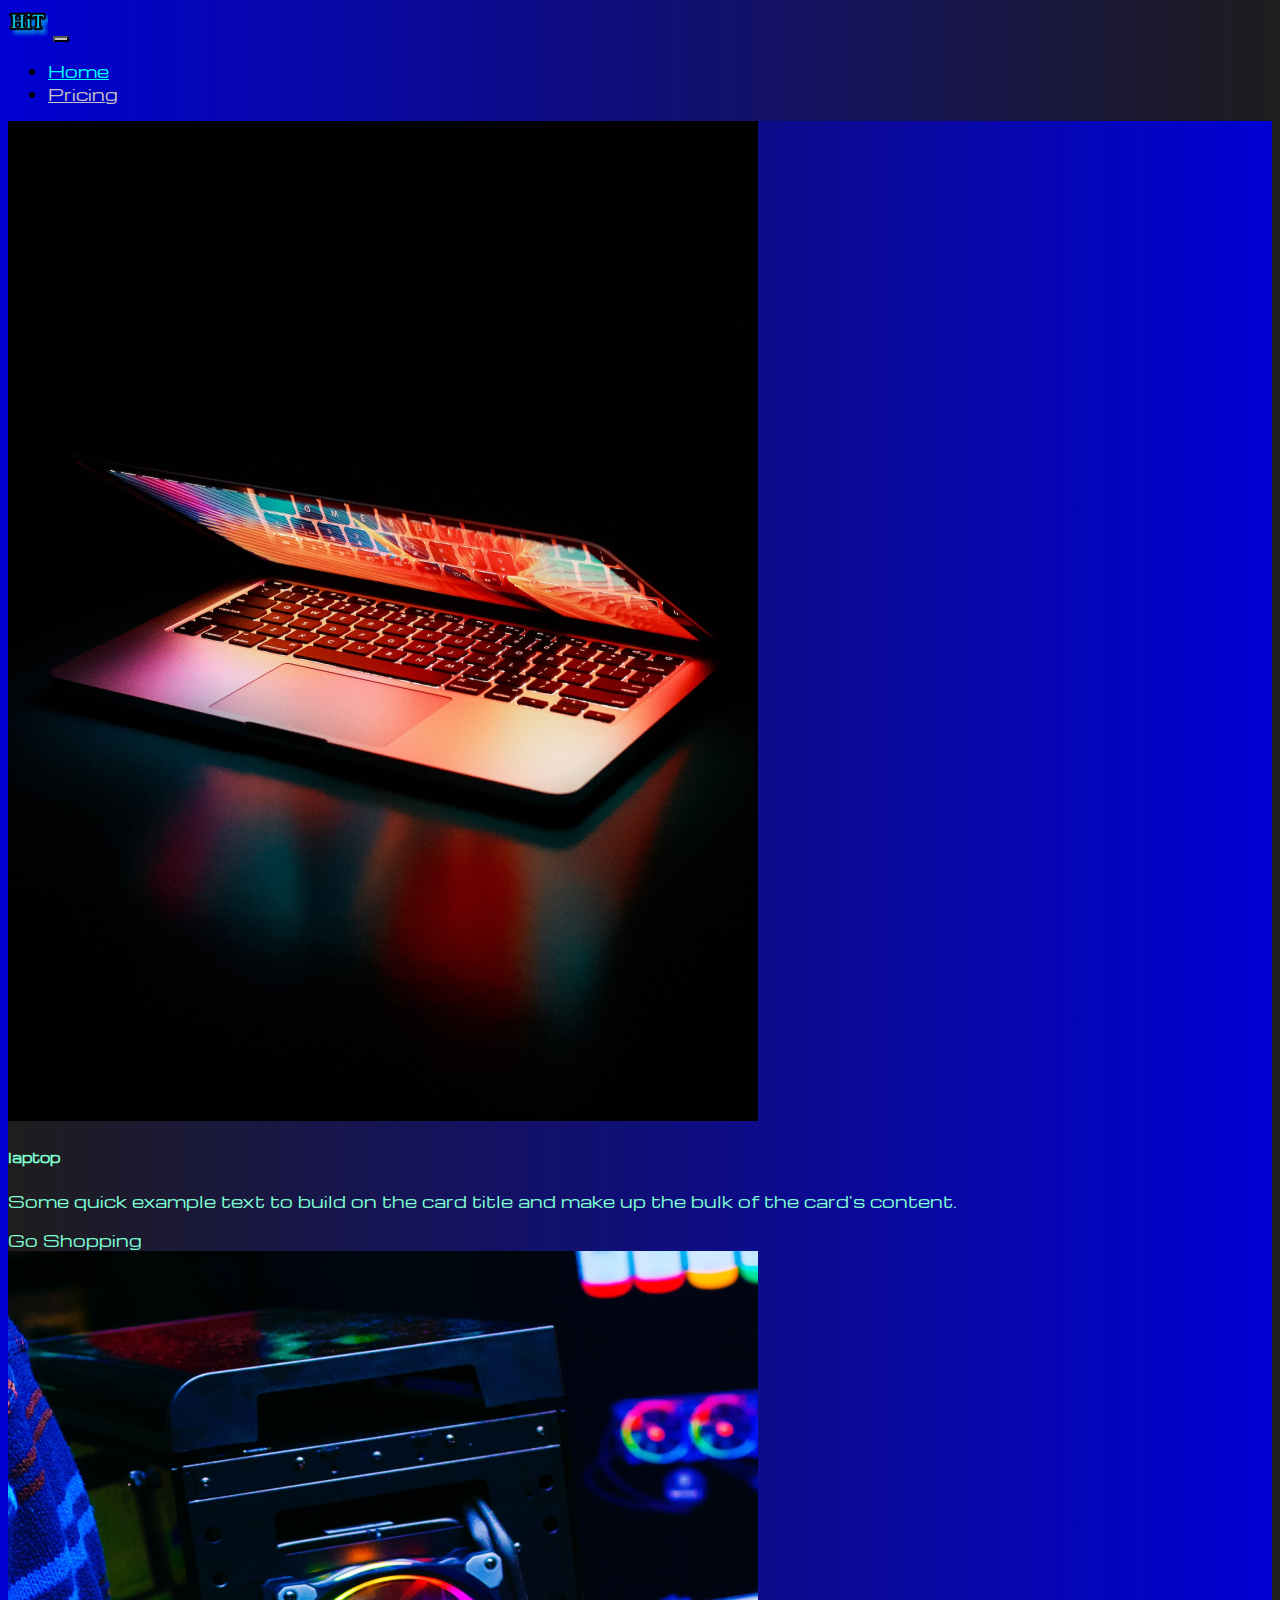
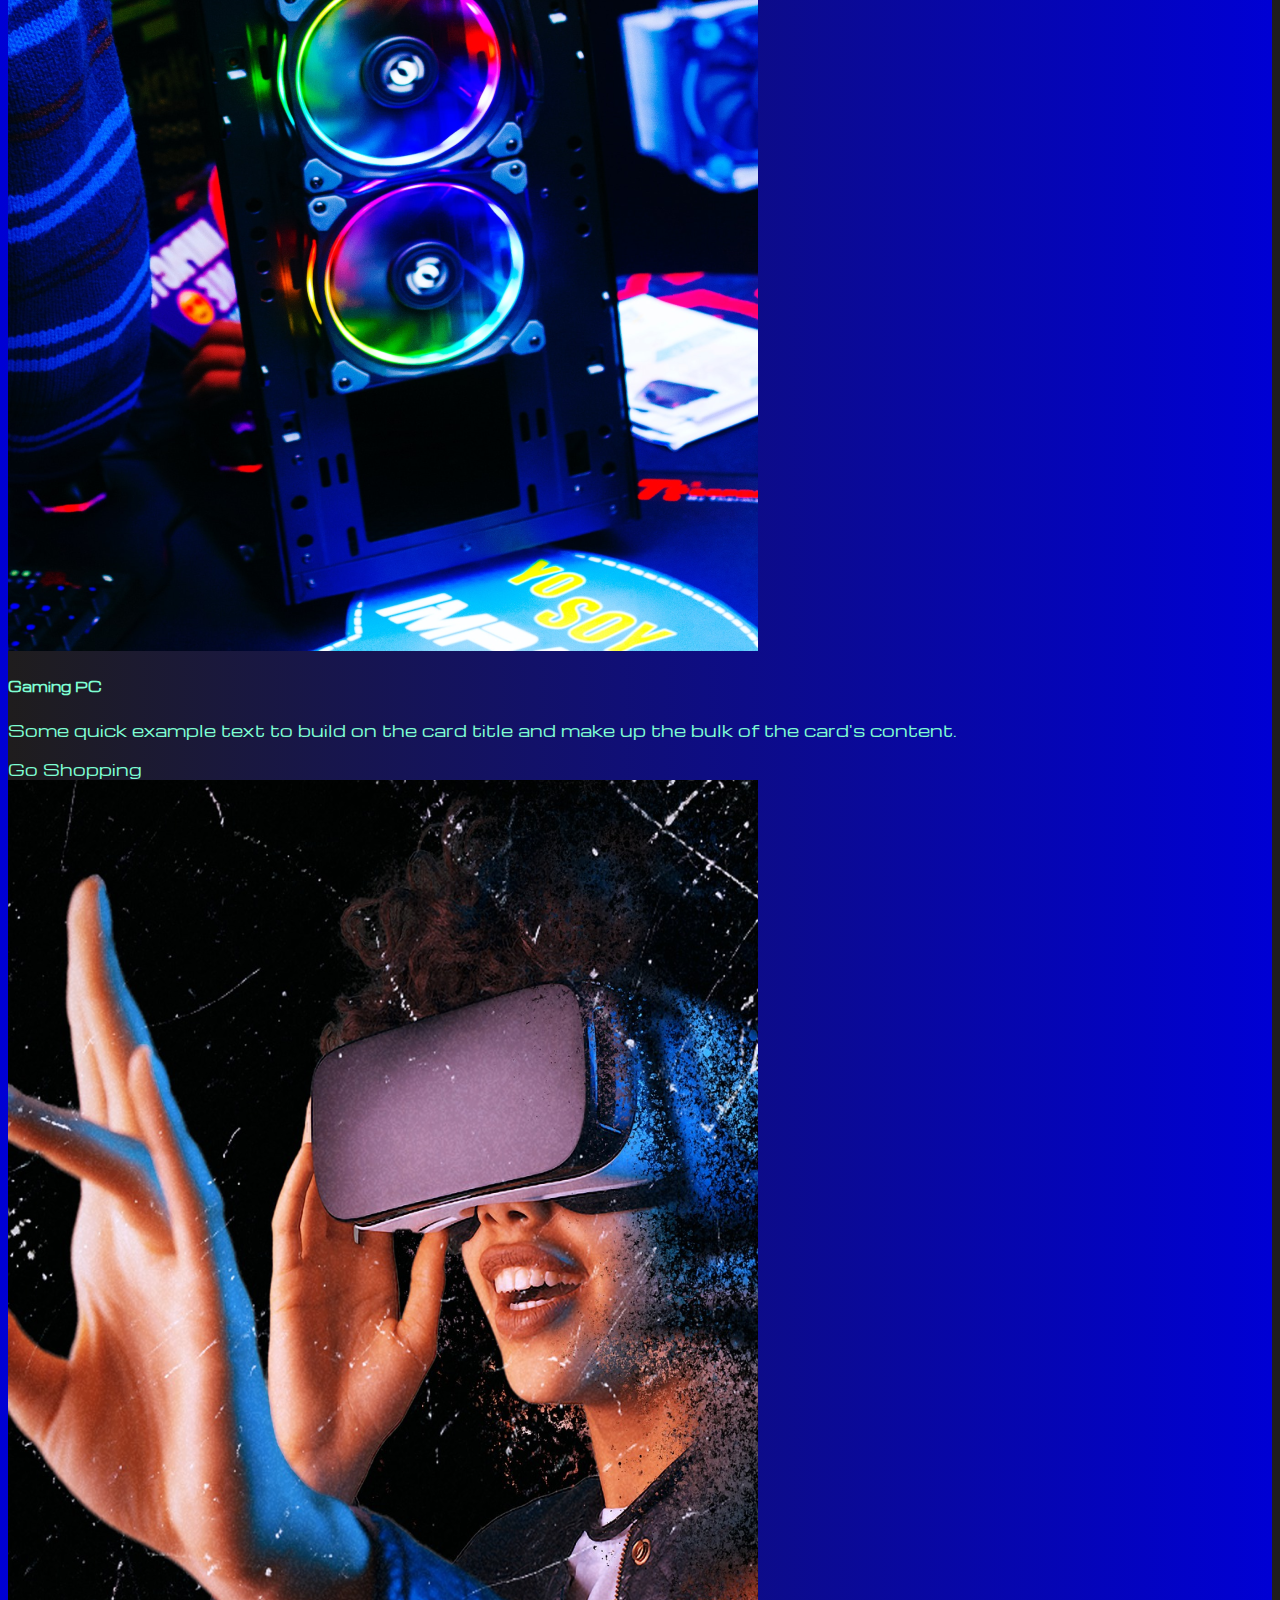
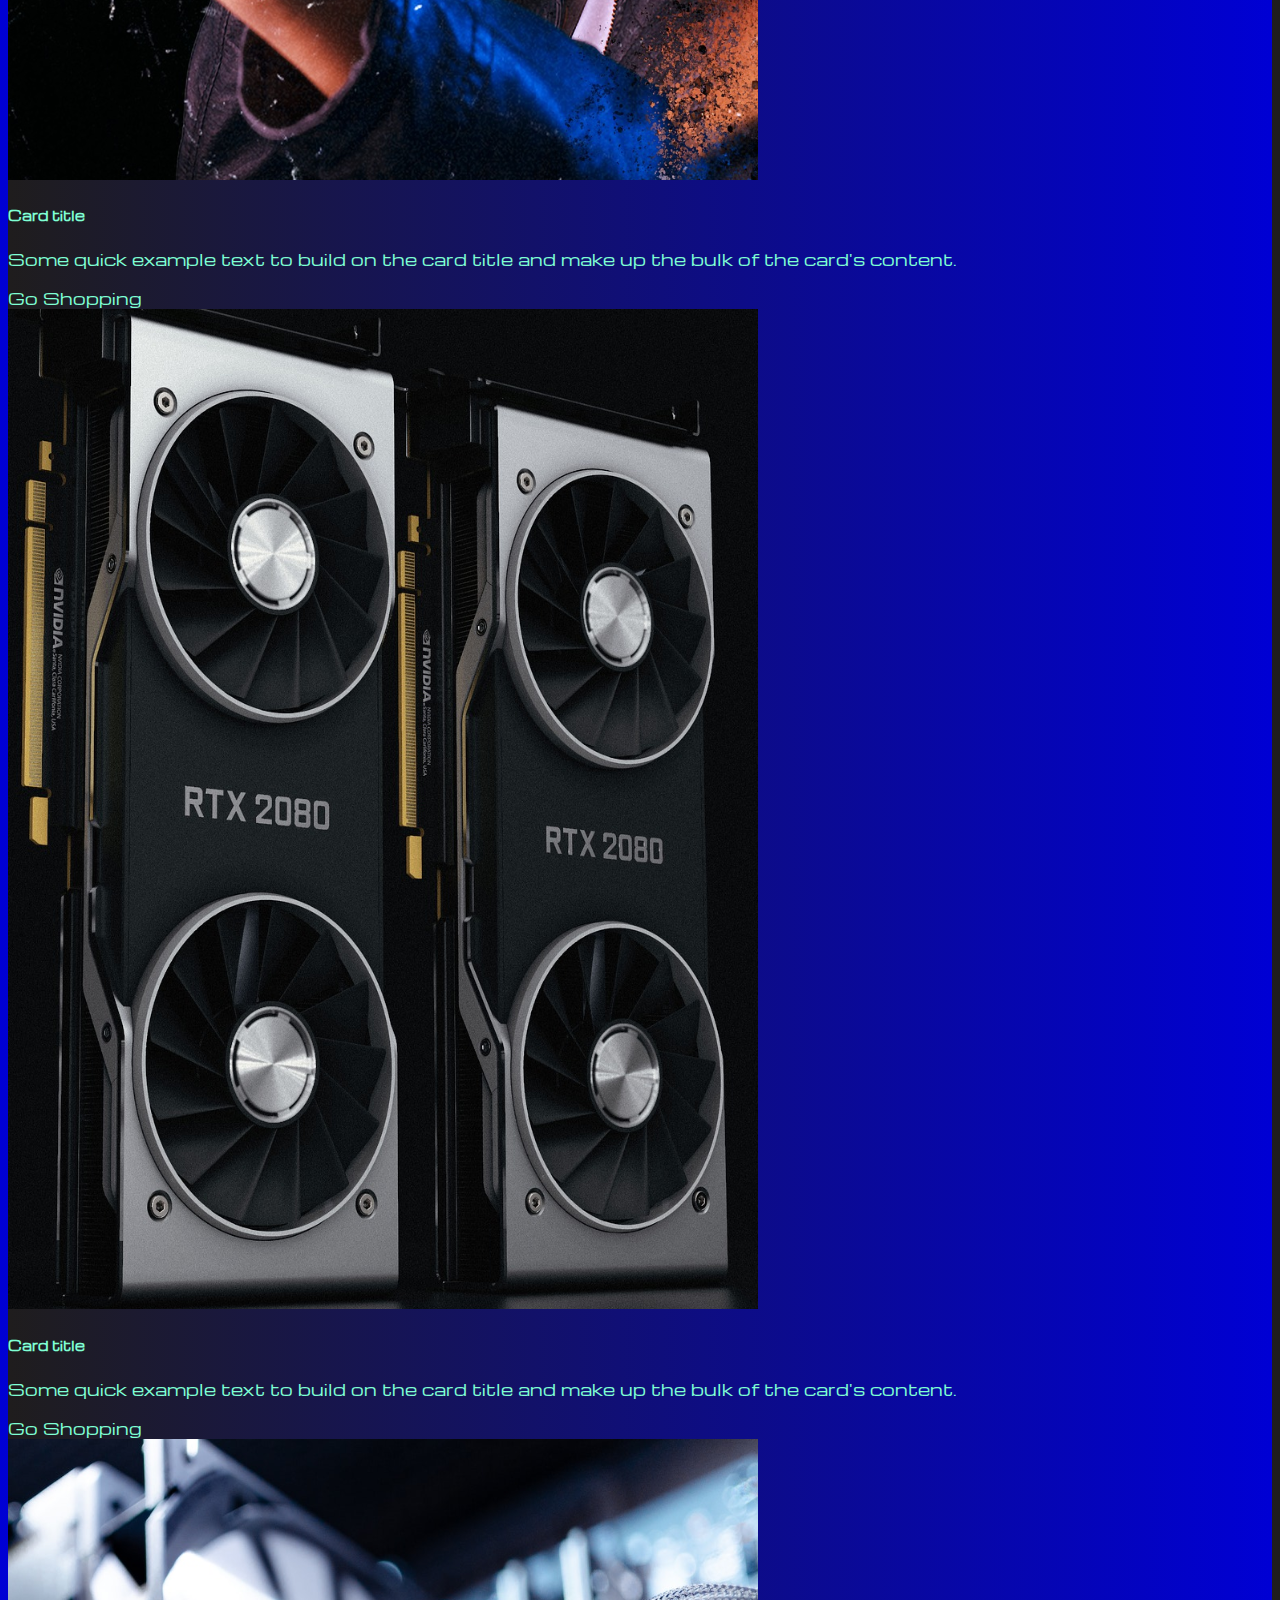
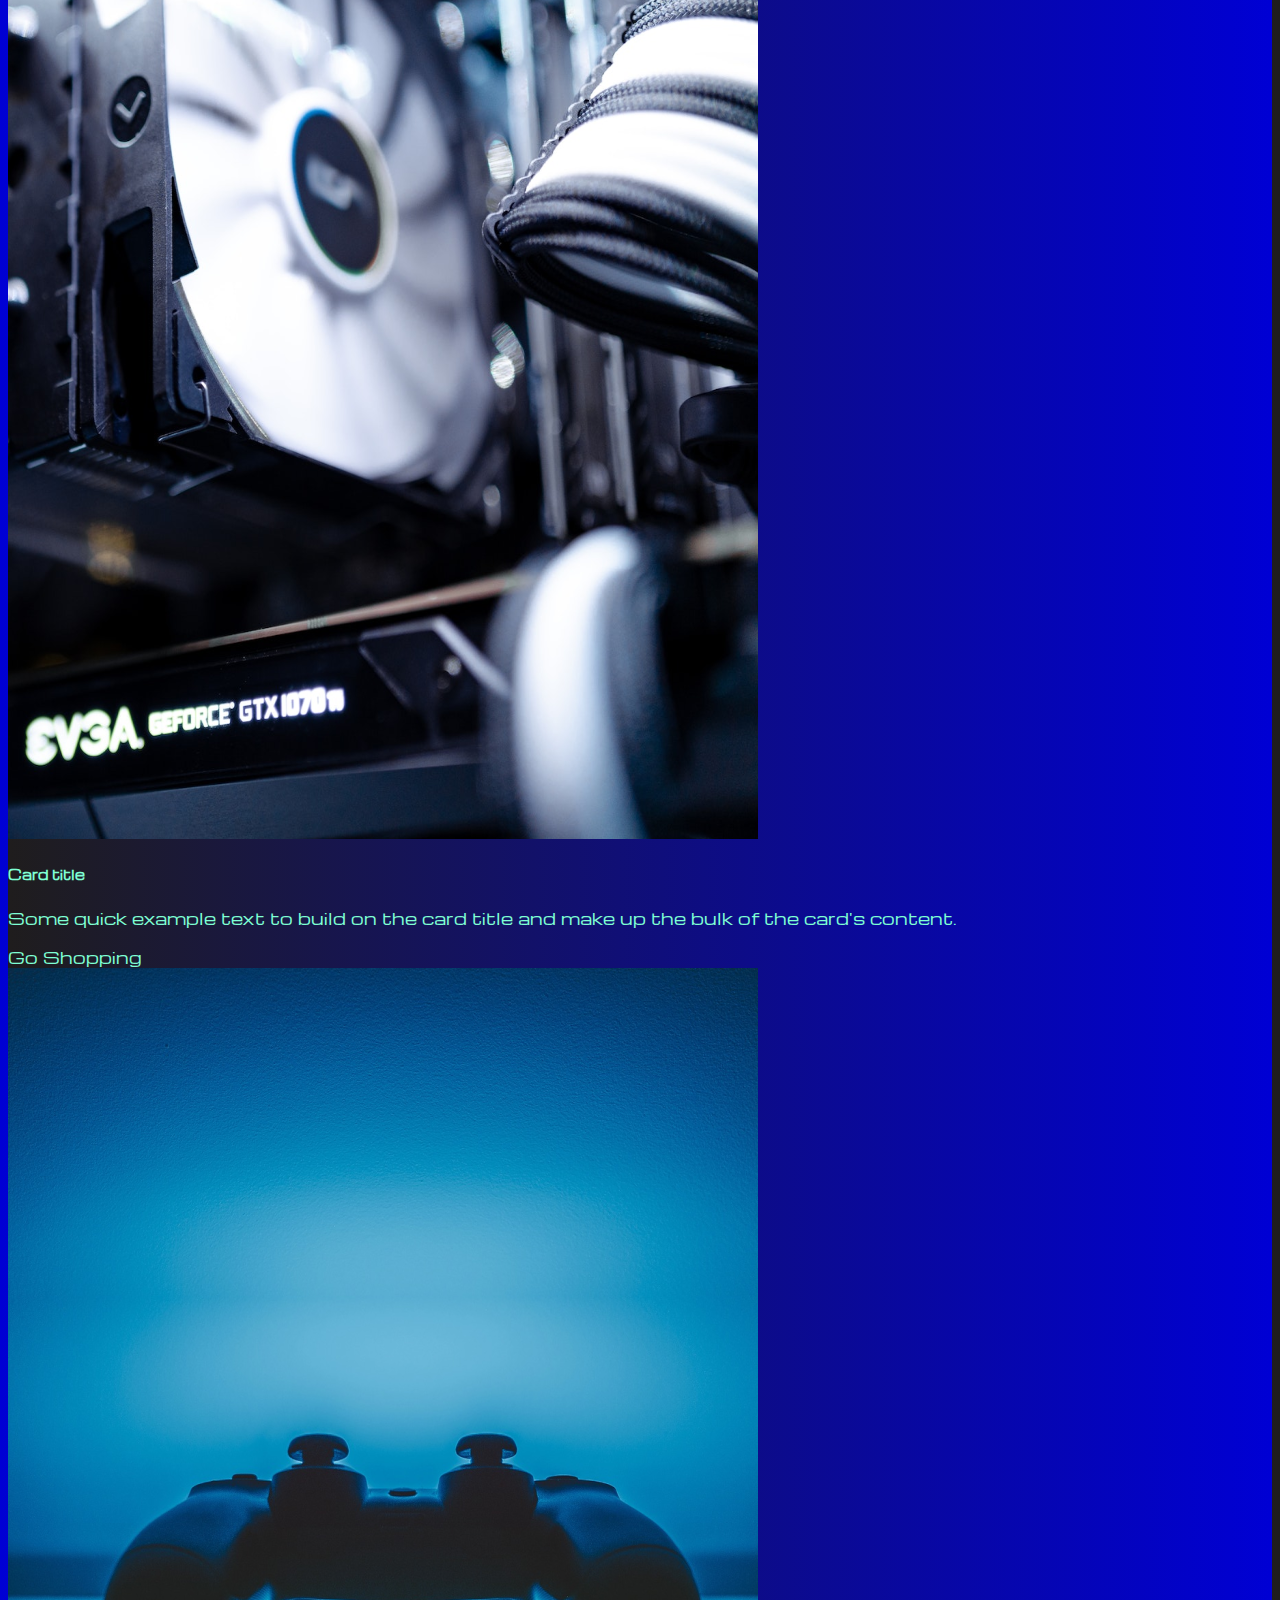
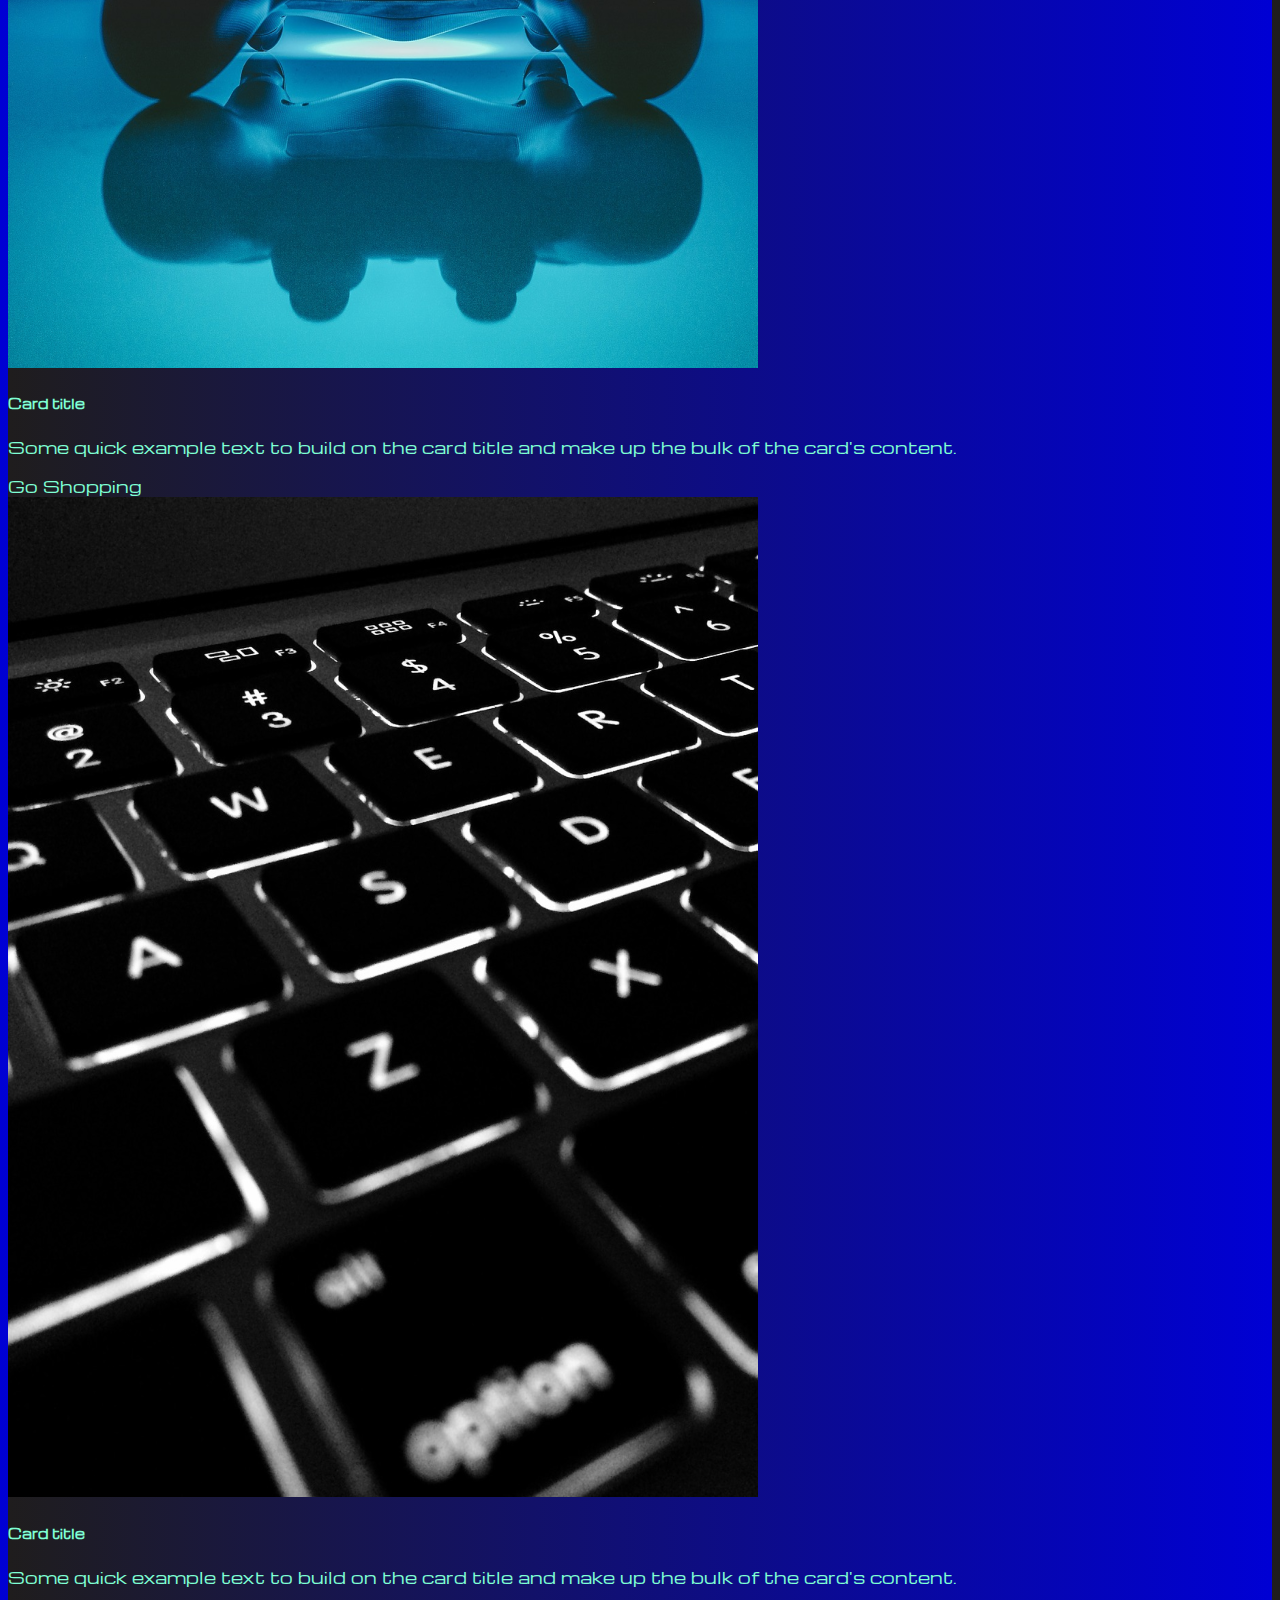
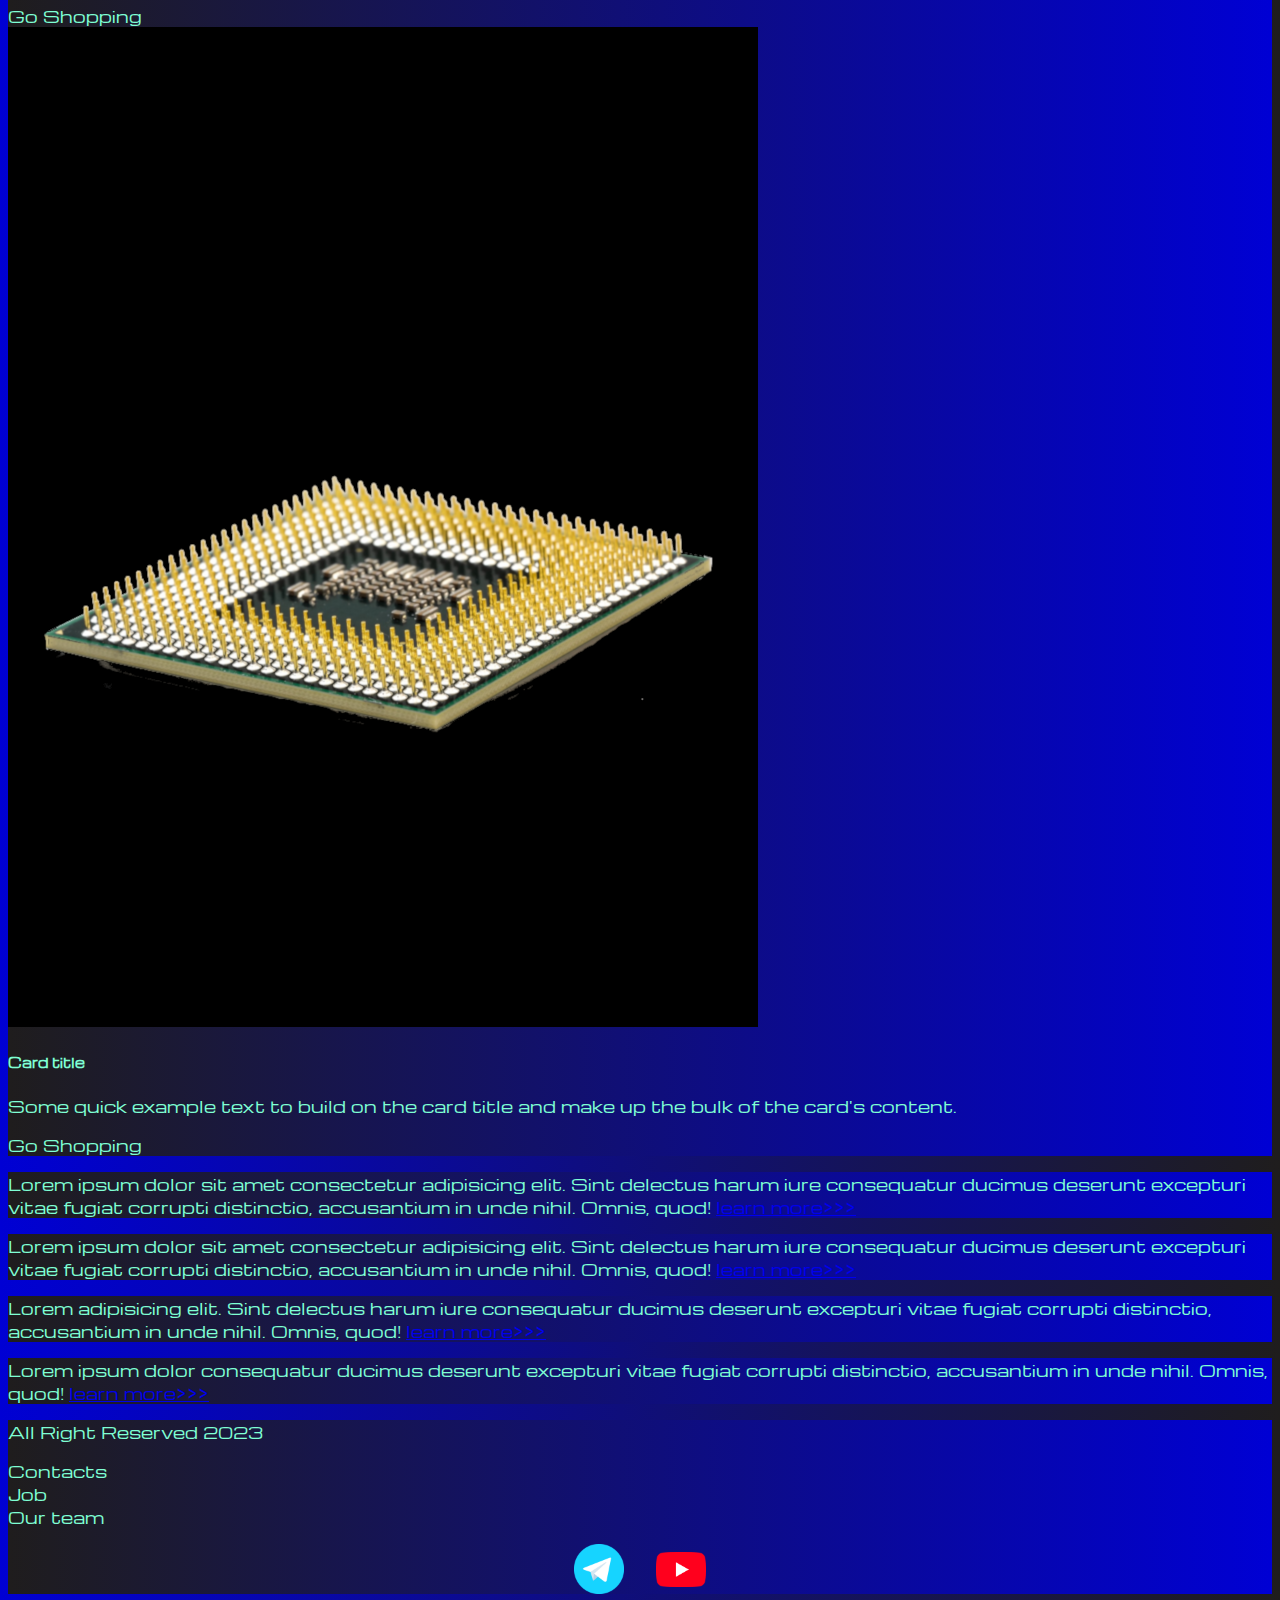
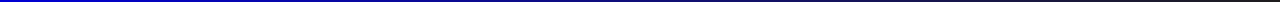
<file: pricing.html>
<!DOCTYPE html>
<html lang="en">

<head>
    <meta charset="UTF-8" />
    <meta http-equiv="X-UA-Compatible" content="IE=edge" />
    <meta name="viewport" content="width=device-width, initial-scale=1.0" />
    <link href="https://cdn.jsdelivr.net/npm/bootstrap@5.3.0-alpha1/dist/css/bootstrap.min.css" rel="stylesheet"
        integrity="sha384-GLhlTQ8iRABdZLl6O3oVMWSktQOp6b7In1Zl3/Jr59b6EGGoI1aFkw7cmDA6j6gD" crossorigin="anonymous" />
    <link rel="stylesheet" href="sourse/styles/my.css">
    <title>Document</title>
</head>

<body>
    <header>
        <nav class="navbar navbar-expand-lg bg-dark">
            <div class="container-fluid">
                <a class="navbar-brand" href="index.html"><img src="sourse/files/logo.png" alt=""></a>
                <button class="navbar-toggler" type="button" data-bs-toggle="collapse" data-bs-target="#navbarNav"
                    aria-controls="navbarNav" aria-expanded="false" aria-label="Toggle navigation">
                    <span class="navbar-toggler-icon"></span>
                </button>
                <div class="collapse navbar-collapse" id="navbarNav">
                    <ul class="navbar-nav">
                        <li class="nav-item">
                            <a class="nav-link " aria-current="page" href="index.html">Home</a>
                        </li>
                        <li class="nav-item">
                            <a class="nav-link active" href="pricing.html">Pricing</a>
                        </li>
                    </ul>
                </div>
            </div>
        </nav>
    </header>
    <section>
        <div class="container-fluid mt-4">
            <div class="row">
                <div class="col-lg-1">
                </div>
                <div class="col-lg-8 col-md-12"> 
                    <div class="row">
                        <div class="col-lg-4 col-md-6 mt-4">
                            <div class="card">
                                <a href="#"><img src="sourse/images/laptop.png" class="card-img-top" alt="laptop"></a>
                                <div class="card-body">
                                    <h5 class="card-title"><a href="#">laptop</a></h5>
                                    <p class="card-text"><a href="#">
                                        Some quick example text to build on the card title and make up
                                            the bulk
                                            of the card's content.
                                    </a></p>
                                    <a href="#" class="btn btn-primary">Go Shopping</a>
                                </div>
                            </div>
                        </div>
                        <div class="col-lg-4 col-md-6 mt-4">
                            <div class="card">
                                <img src="sourse/images/gaming pc.png" class="card-img-top" alt="...">
                                <div class="card-body">
                                    <h5 class="card-title">Gaming PC</h5>
                                    <p class="card-text">Some quick example text to build on the card title and make up
                                        the bulk
                                        of the card's content.</p>
                                    <a href="#" class="btn btn-primary">Go Shopping</a>
                                </div>
                            </div>
                        </div>
                        <div class="col-lg-4 col-md-6 mt-4">
                            <div class="card">
                                <img src="sourse/images/vr.png" class="card-img-top" alt="...">
                                <div class="card-body">
                                    <h5 class="card-title">Card title</h5>
                                    <p class="card-text">Some quick example text to build on the card title and make up
                                        the bulk
                                        of the card's content.</p>
                                    <a href="#" class="btn btn-primary">Go Shopping</a>
                                </div>
                            </div>
                        </div>
                        <div class="col-lg-4 col-md-6 mt-4">
                            <div class="card">
                                <img src="sourse/images/gpu.png" class="card-img-top" alt="...">
                                <div class="card-body">
                                    <h5 class="card-title">Card title</h5>
                                    <p class="card-text">Some quick example text to build on the card title and make up
                                        the bulk
                                        of the card's content.</p>
                                    <a href="#" class="btn btn-primary">Go Shopping</a>
                                </div>
                            </div>
                        </div>
                        <div class="col-lg-4 col-md-6 mt-4">
                            <div class="card">
                                <img src="sourse/images/other.png" class="card-img-top" alt="...">
                                <div class="card-body">
                                    <h5 class="card-title">Card title</h5>
                                    <p class="card-text">Some quick example text to build on the card title and make up
                                        the bulk
                                        of the card's content.</p>
                                    <a href="#" class="btn btn-primary">Go Shopping</a>
                                </div>
                            </div>
                        </div>
                        <div class="col-lg-4 col-md-6 mt-4">
                            <div class="card">
                                <img src="sourse/images/controller.png" class="card-img-top" alt="...">
                                <div class="card-body">
                                    <h5 class="card-title">Card title</h5>
                                    <p class="card-text">Some quick example text to build on the card title and make up
                                        the bulk
                                        of the card's content.</p>
                                    <a href="#" class="btn btn-primary">Go Shopping</a>
                                </div>
                            </div>
                        </div>
                        <div class="col-lg-4 col-md-6 mt-4 ">
                            <div class="card">
                                <img src="sourse/images/acc.png" class="card-img-top" alt="...">
                                <div class="card-body">
                                    <h5 class="card-title">Card title</h5>
                                    <p class="card-text">Some quick example text to build on the card title and make up
                                        the bulk
                                        of the card's content.</p>
                                    <a href="#" class="btn btn-primary">Go Shopping</a>
                                </div>
                            </div>
                        </div>
                        <div class="col-lg-4 col-md-6 mt-4 ">
                            <div class="card">
                                <img src="sourse/images/cpu.png" class="card-img-top" alt="...">
                                <div class="card-body">
                                    <h5 class="card-title">Card title</h5>
                                    <p class="card-text">Some quick example text to build on the card title and make up
                                        the bulk
                                        of the card's content.</p>
                                    <a href="#" class="btn btn-primary">Go Shopping</a>
                                </div>
                            </div>
                        </div>
                    </div>
                </div>
                <div class="col-lg-3 col-md-12">
                        <div class="row px-2">
                            <div class="col-lg-12 sidebar my-4">
                                <p>Lorem ipsum dolor sit amet consectetur adipisicing elit. Sint delectus harum iure consequatur ducimus deserunt excepturi vitae fugiat corrupti distinctio, accusantium in unde nihil. Omnis, quod! <a href="#">learn more>>></a></p>
                            </div>
                            <div class="col-lg-12 sidebar my-4">
                                <p>Lorem ipsum dolor sit amet consectetur adipisicing elit. Sint delectus harum iure consequatur ducimus deserunt excepturi vitae fugiat corrupti distinctio, accusantium in unde nihil. Omnis, quod! <a href="#">learn more>>></a></p>
                            </div>
                            <div class="col-lg-12 sidebar my-4">
                                <p>Lorem  adipisicing elit. Sint delectus harum iure consequatur ducimus deserunt excepturi vitae fugiat corrupti distinctio, accusantium in unde nihil. Omnis, quod! <a href="#">learn more>>></a></p>
                            </div>
                            <div class="col-lg-12 sidebar my-4">
                                <p>Lorem ipsum dolor consequatur ducimus deserunt excepturi vitae fugiat corrupti distinctio, accusantium in unde nihil. Omnis, quod! <a href="#">learn more>>></a></p>
                            </div>
                        </div>

                </div>



            </div>

        </div>


    </section>
    <footer class="mt-4">
        <div class="container-fluid">
            <div class="row">
                <div class="col lg-4 md-12 footer-text  text-center">
                    <p>All Right Reserved 2023</p>
                </div>
                <div class="col lg-4 md-12 footer-text text-center">
                    <p>Contacts<br>Job<br>Our team</p>
                </div>
                <div class="col lg-4 md-12 media-links">
                    <img style="width: 50px; margin-inline: 1em;" src="sourse/files/tg.png" alt="" >
                    <img style="width: 50px; margin-inline: 1em;" src="sourse/files/yt.png" alt="">

                </div>

            </div>
        </div>

    </footer>

    <script src="https://cdn.jsdelivr.net/npm/bootstrap@5.3.0-alpha1/dist/js/bootstrap.bundle.min.js"
        integrity="sha384-w76AqPfDkMBDXo30jS1Sgez6pr3x5MlQ1ZAGC+nuZB+EYdgRZgiwxhTBTkF7CXvN"
        crossorigin="anonymous"></script>
</body>

</html>
</file>
<file: sourse/styles/my.css>
@import url('https://fonts.googleapis.com/css?family=Michroma&display=swap');

body{
    font-family: Michroma,serif;
    background: linear-gradient(90deg, #0000d4 0%, #1F1D1D 100%);
}
p{
    color: aquamarine;
}
.nav-link {
    color: aqua;
}
.navbar-nav .nav-link.active{
    color: rgb(201, 195, 195);
}
.navbar-brand img{
    width: 40px;

}
.navbar-toggler{
    background-color:rgb(201, 195, 195); ;
}
.sidebar{
    color: aquamarine;
    background: linear-gradient(270deg, #0000d4 0%, #1F1D1D 100%);

}
.card{
    background: linear-gradient(270deg, #0000d4 0%, #1F1D1D 100%);
    color: aquamarine;
}
.card a{
    text-decoration: none;
    color: aquamarine;
}
.slide-text,.footer-text {
    color: aquamarine;
    margin: auto auto;
}
footer,.btn-outline-primary{
    background: linear-gradient(270deg, #0000d4 0%, #1F1D1D 100%);

} 
.media-links{
    display: flex;
    justify-content: center;
    align-items: center;
}
.call-anim {
    animation: myAnim 2s ease 0s infinite normal forwards;

}
@keyframes myAnim {
	0%,
	100% {
		transform: translateX(0%);
		transform-origin: 50% 50%;
	}

	15% {
		transform: translateX(-30px) rotate(-6deg);
	}

	30% {
		transform: translateX(15px) rotate(6deg);
	}

	45% {
		transform: translateX(-15px) rotate(-3.6deg);
	}

	60% {
		transform: translateX(9px) rotate(2.4deg);
	}

	75% {
		transform: translateX(-6px) rotate(-1.2deg);
	}
}

@media(max-width:755px){
    .carusel-indicators{
        display: none;
    }
}
</file>
